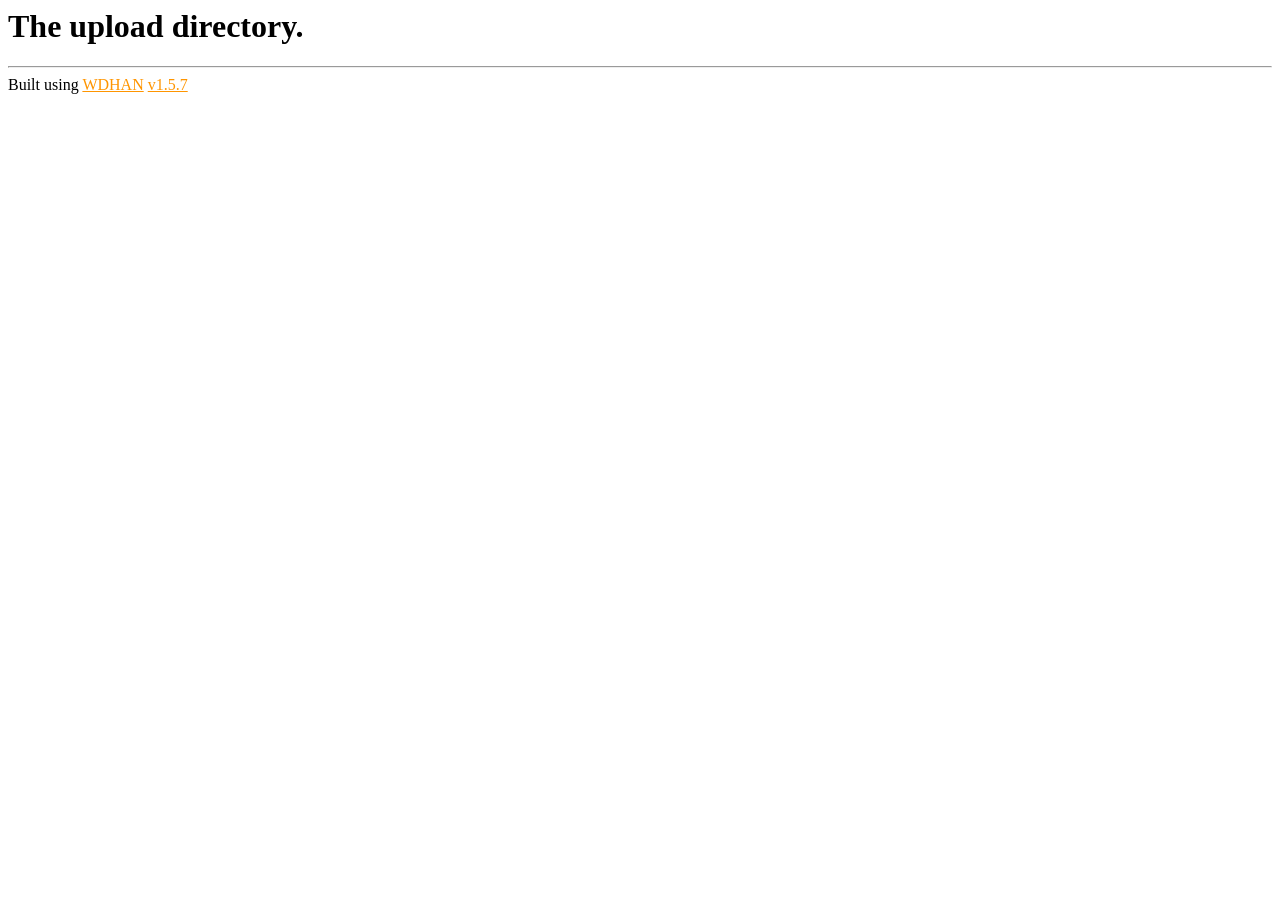
<file: index.html>
<head>
  <meta charset="UTF-8">
  <title>Upload Center</title>
  <link rel="stylesheet" href="https://MadeByEmil.github.io/up/css/main.css">
  <script src="https://code.jquery.com/jquery-3.4.1.min.js"></script>
</head>
<body>
<script src="https://cdn.filesizejs.com/filesize.min.js"></script>
<script>
	$(document).ready(function(){
		$.getJSON("https://api.github.com/repos/MadeByEmil/up/contents/?ref=gh-pages", function(result) {
			$.each(result, function(i, item){
				var $path_rest = item.path.replace(item.name, "");

				if(item.name !== "index.html")
				{
					if (item.size < 1100000) {
						$.getJSON("https://api.github.com/repos/MadeByEmil/up/contents/" + item.path + "?ref=gh-pages", function(f_result) {

							if(!Array.isArray(f_result))
							{
								var $file_base64 = f_result.content.replace("\n", "");

								console.log(f_result.name);
								console.log(f_result.message);
								var $file_url = "data:application/octet-stream;base64," + $file_base64;
								console.log($file_url);
								console.log("https://MadeByEmil.github.io/up/" + $path_rest + item.name);

								$("ul").append('<p>◾ <text class="small">' + $path_rest + '</text><a id="' + item.sha + '-file_link" class="active" href="' + $file_url + '"' + 'title="' + "SHA of Git commit: " + item.sha + '" download="' + item.name + '" target="_blank" type="application/octet-stream">' + item.name + '</a>' + ' - <strong>' + item['type'] + '</strong><text class="small"> [' + item.size + ' characters, ' + filesize(item.size, {standard: "iec", fullform: true, round: 3, base: 2}) + ']</text>' + '</li></p>')
						} else {
							var $file_url = "https://MadeByEmil.github.io/up/" + $path_rest + item.name;
							console.log($file_url);
							$("ul").append('<p>◾ <text class="small">' + $path_rest + '</text><a id="' + item.sha + '-file_link" class="active" href="' + $file_url + '"' + 'title="' + "SHA of Git commit: " + item.sha + '">' + item.name + '</a>' + ' - <strong>' + item['type'] + '</strong>' + '</li></p>')
						}

						})

					} else {
						var $file_url = "https://MadeByEmil.github.io/up/" + $path_rest + item.name;
						console.log($file_url);
						$("ul").append('<p>◾ <text class="small">' + $path_rest + '</text><a id="' + item.sha + '-file_link" class="active" href="' + $file_url + '"' + 'title="' + "SHA of Git commit: " + item.sha + '" download="' + item.name + '" target="_blank" type="application/octet-stream">' + item.name + '</a>' + ' - <strong>' + item['type'] + '</strong><text class="small"> [' + item.size + ' characters, ' + filesize(item.size, {standard: "iec", fullform: true, round: 3, base: 2}) + ']</text>' + '</li></p>')
					}
				} else {
					return;
				}

			});
		});
		var colors = ['#222', '#666', 'rgb(255,59,48)', 'rgb(255,149,0)', 'rgb(0,122,255)', 'rgb(88,86,214)', 'rgb(255,45,85)'];
		var randomColor = colors[Math.floor(Math.random() * colors.length)];
		$('a:link, a:visited, a:hover, a:active').css('color', randomColor);
	});

</script>
<h1>The upload directory.</h1>
<noscript>
  <a href="https://github.com/MadeByEmil/up/tree/master/up">Browse … </a>
<!-- <br> -->
</noscript>
<!-- <button type="button">List files  … </button> -->
<ul style="color: #aaa"></ul>
  <!-- <script>
var colors = ['#222', '#666', 'rgb(255,59,48)', 'rgb(255,149,0)', 'rgb(255,204,0)', 'rgb(76,217,100)', 'rgb(90,200,250)', 'rgb(0,122,255)', 'rgb(88,86,214)', 'rgb(255,45,85)'];
var randomColor = colors[Math.floor(Math.random() * colors.length)];
$('a:link, a:visited, a:hover, a:active').css('color', randomColor);
</script> -->
</body>
<div class="footer">
  <hr />
  <p style="all: unset;">Built using <a href="https://github.com/MadeByEmil/WDHAN">WDHAN</a> <a href="https://github.com/MadeByEmil/WDHAN/releases/tag/v1.5.7">v1.5.7</a></p>
</div>
<script>
  var colors = ['#222', '#666', 'rgb(255,59,48)', 'rgb(255,149,0)', 'rgb(0,122,255)', 'rgb(88,86,214)', 'rgb(255,45,85)'];
  var randomColor = colors[Math.floor(Math.random() * colors.length)];
  $('a:link, a:visited, a:hover, a:active').css('color', randomColor);
</script>
</file>
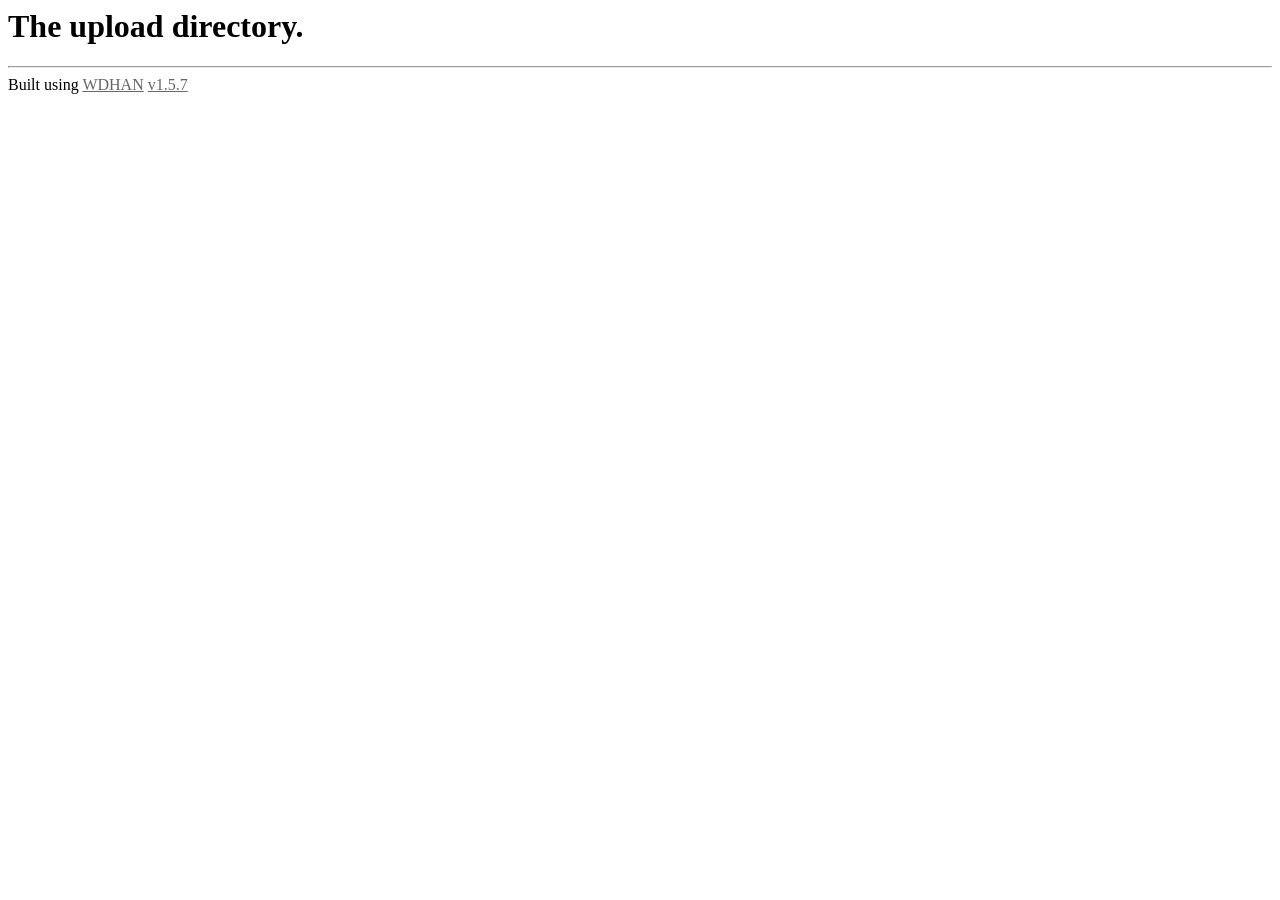
<file: css/index.html>
<head>
  <meta charset="UTF-8">
  <title>Upload Center</title>
  <link rel="stylesheet" href="https://MadeByEmil.github.io/up/css/main.css">
  <script src="https://code.jquery.com/jquery-3.4.1.min.js"></script>
</head>

<body>
<script src="https://cdn.filesizejs.com/filesize.min.js"></script>

<script>
	$(document).ready(function(){
		$.getJSON("https://api.github.com/repos/MadeByEmil/up/contents/css?ref=gh-pages", function(result) {
			$.each(result, function(i, item){
				var $path_rest = item.path.replace(item.name, "");

				if(item.name !== "index.html")
				{
					if (item.size < 1100000) {
						$.getJSON("https://api.github.com/repos/MadeByEmil/up/contents/" + item.path + "?ref=gh-pages", function(f_result) {

							if(!Array.isArray(f_result))
							{
								var $file_base64 = f_result.content.replace("\n", "");

								console.log(f_result.name);
								console.log(f_result.message);
								var $file_url = "data:application/octet-stream;base64," + $file_base64;
								console.log($file_url);
								console.log("https://MadeByEmil.github.io/up/" + $path_rest + item.name);

								$("ul").append('<p>◾ <text class="small">' + $path_rest + '</text><a id="' + item.sha + '-file_link" class="active" href="' + $file_url + '"' + 'title="' + "SHA of Git commit: " + item.sha + '" download="' + item.name + '" target="_blank" type="application/octet-stream">' + item.name + '</a>' + ' - <strong>' + item['type'] + '</strong><text class="small"> [' + item.size + ' characters, ' + filesize(item.size, {standard: "iec", fullform: true, round: 3, base: 2}) + ']</text>' + '</li></p>')
						} else {
							var $file_url = "https://MadeByEmil.github.io/up/" + $path_rest + item.name;
							console.log($file_url);
							$("ul").append('<p>◾ <text class="small">' + $path_rest + '</text><a id="' + item.sha + '-file_link" class="active" href="' + $file_url + '"' + 'title="' + "SHA of Git commit: " + item.sha + '">' + item.name + '</a>' + ' - <strong>' + item['type'] + '</strong>' + '</li></p>')
						}

						})

					} else {
						var $file_url = "https://MadeByEmil.github.io/up/" + $path_rest + item.name;
						console.log($file_url);
						$("ul").append('<p>◾ <text class="small">' + $path_rest + '</text><a id="' + item.sha + '-file_link" class="active" href="' + $file_url + '"' + 'title="' + "SHA of Git commit: " + item.sha + '" download="' + item.name + '" target="_blank" type="application/octet-stream">' + item.name + '</a>' + ' - <strong>' + item['type'] + '</strong><text class="small"> [' + item.size + ' characters, ' + filesize(item.size, {standard: "iec", fullform: true, round: 3, base: 2}) + ']</text>' + '</li></p>')
					}
				} else {
					return;
				}

			});
		});
		var colors = ['#222', '#666', 'rgb(255,59,48)', 'rgb(255,149,0)', 'rgb(0,122,255)', 'rgb(88,86,214)', 'rgb(255,45,85)'];
		var randomColor = colors[Math.floor(Math.random() * colors.length)];
		$('a:link, a:visited, a:hover, a:active').css('color', randomColor);
	});

</script>

<h1>The upload directory.</h1>
<noscript>
  <a href="https://github.com/MadeByEmil/up/tree/master/up">Browse … </a>
<!-- <br> -->
</noscript>
<!-- <button type="button">List files  … </button> -->
<ul style="color: #aaa"></ul>
  <!-- <script>
var colors = ['#222', '#666', 'rgb(255,59,48)', 'rgb(255,149,0)', 'rgb(255,204,0)', 'rgb(76,217,100)', 'rgb(90,200,250)', 'rgb(0,122,255)', 'rgb(88,86,214)', 'rgb(255,45,85)'];
var randomColor = colors[Math.floor(Math.random() * colors.length)];
$('a:link, a:visited, a:hover, a:active').css('color', randomColor);
</script> -->

</body>
<div class="footer">
  <hr />
  <p style="all: unset;">Built using <a href="https://github.com/MadeByEmil/WDHAN">WDHAN</a> <a href="https://github.com/MadeByEmil/WDHAN/releases/tag/v1.5.7">v1.5.7</a></p>
</div>

<script>
  var colors = ['#222', '#666', 'rgb(255,59,48)', 'rgb(255,149,0)', 'rgb(0,122,255)', 'rgb(88,86,214)', 'rgb(255,45,85)'];
  var randomColor = colors[Math.floor(Math.random() * colors.length)];
  $('a:link, a:visited, a:hover, a:active').css('color', randomColor);
</script>
</file>
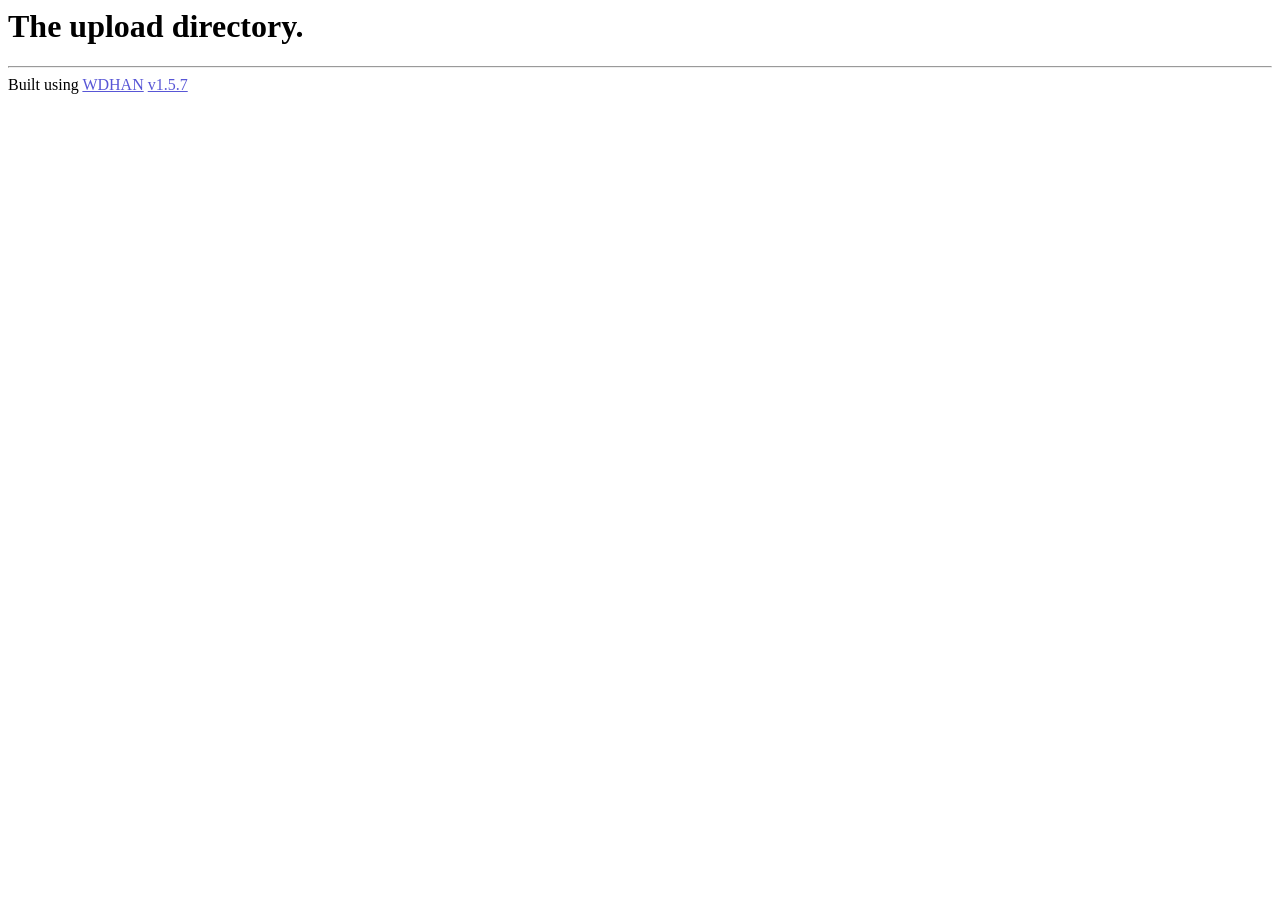
<file: files/index.html>
<head>
  <meta charset="UTF-8">
  <title>Upload Center</title>
  <link rel="stylesheet" href="https://MadeByEmil.github.io/up/css/main.css">
  <script src="https://code.jquery.com/jquery-3.4.1.min.js"></script>
</head>

<body>
<script src="https://cdn.filesizejs.com/filesize.min.js"></script>

<script>
	$(document).ready(function(){
		$.getJSON("https://api.github.com/repos/MadeByEmil/up/contents/files?ref=gh-pages", function(result) {
			$.each(result, function(i, item){
				var $path_rest = item.path.replace(item.name, "");

				if(item.name !== "index.html")
				{
					if (item.size < 1100000) {
						$.getJSON("https://api.github.com/repos/MadeByEmil/up/contents/" + item.path + "?ref=gh-pages", function(f_result) {

							if(!Array.isArray(f_result))
							{
								var $file_base64 = f_result.content.replace("\n", "");

								console.log(f_result.name);
								console.log(f_result.message);
								var $file_url = "data:application/octet-stream;base64," + $file_base64;
								console.log($file_url);
								console.log("https://MadeByEmil.github.io/up/" + $path_rest + item.name);

								$("ul").append('<p>◾ <text class="small">' + $path_rest + '</text><a id="' + item.sha + '-file_link" class="active" href="' + $file_url + '"' + 'title="' + "SHA of Git commit: " + item.sha + '" download="' + item.name + '" target="_blank" type="application/octet-stream">' + item.name + '</a>' + ' - <strong>' + item['type'] + '</strong><text class="small"> [' + item.size + ' characters, ' + filesize(item.size, {standard: "iec", fullform: true, round: 3, base: 2}) + ']</text>' + '</li></p>')
						} else {
							var $file_url = "https://MadeByEmil.github.io/up/" + $path_rest + item.name;
							console.log($file_url);
							$("ul").append('<p>◾ <text class="small">' + $path_rest + '</text><a id="' + item.sha + '-file_link" class="active" href="' + $file_url + '"' + 'title="' + "SHA of Git commit: " + item.sha + '">' + item.name + '</a>' + ' - <strong>' + item['type'] + '</strong>' + '</li></p>')
						}

						})

					} else {
						var $file_url = "https://MadeByEmil.github.io/up/" + $path_rest + item.name;
						console.log($file_url);
						$("ul").append('<p>◾ <text class="small">' + $path_rest + '</text><a id="' + item.sha + '-file_link" class="active" href="' + $file_url + '"' + 'title="' + "SHA of Git commit: " + item.sha + '" download="' + item.name + '" target="_blank" type="application/octet-stream">' + item.name + '</a>' + ' - <strong>' + item['type'] + '</strong><text class="small"> [' + item.size + ' characters, ' + filesize(item.size, {standard: "iec", fullform: true, round: 3, base: 2}) + ']</text>' + '</li></p>')
					}
				} else {
					return;
				}

			});
		});
		var colors = ['#222', '#666', 'rgb(255,59,48)', 'rgb(255,149,0)', 'rgb(0,122,255)', 'rgb(88,86,214)', 'rgb(255,45,85)'];
		var randomColor = colors[Math.floor(Math.random() * colors.length)];
		$('a:link, a:visited, a:hover, a:active').css('color', randomColor);
	});

</script>

<h1>The upload directory.</h1>
<noscript>
  <a href="https://github.com/MadeByEmil/up/tree/master/up">Browse … </a>
<!-- <br> -->
</noscript>
<!-- <button type="button">List files  … </button> -->
<ul style="color: #aaa"></ul>
  <!-- <script>
var colors = ['#222', '#666', 'rgb(255,59,48)', 'rgb(255,149,0)', 'rgb(255,204,0)', 'rgb(76,217,100)', 'rgb(90,200,250)', 'rgb(0,122,255)', 'rgb(88,86,214)', 'rgb(255,45,85)'];
var randomColor = colors[Math.floor(Math.random() * colors.length)];
$('a:link, a:visited, a:hover, a:active').css('color', randomColor);
</script> -->

</body>
<div class="footer">
  <hr />
  <p style="all: unset;">Built using <a href="https://github.com/MadeByEmil/WDHAN">WDHAN</a> <a href="https://github.com/MadeByEmil/WDHAN/releases/tag/v1.5.7">v1.5.7</a></p>
</div>

<script>
  var colors = ['#222', '#666', 'rgb(255,59,48)', 'rgb(255,149,0)', 'rgb(0,122,255)', 'rgb(88,86,214)', 'rgb(255,45,85)'];
  var randomColor = colors[Math.floor(Math.random() * colors.length)];
  $('a:link, a:visited, a:hover, a:active').css('color', randomColor);
</script>
</file>
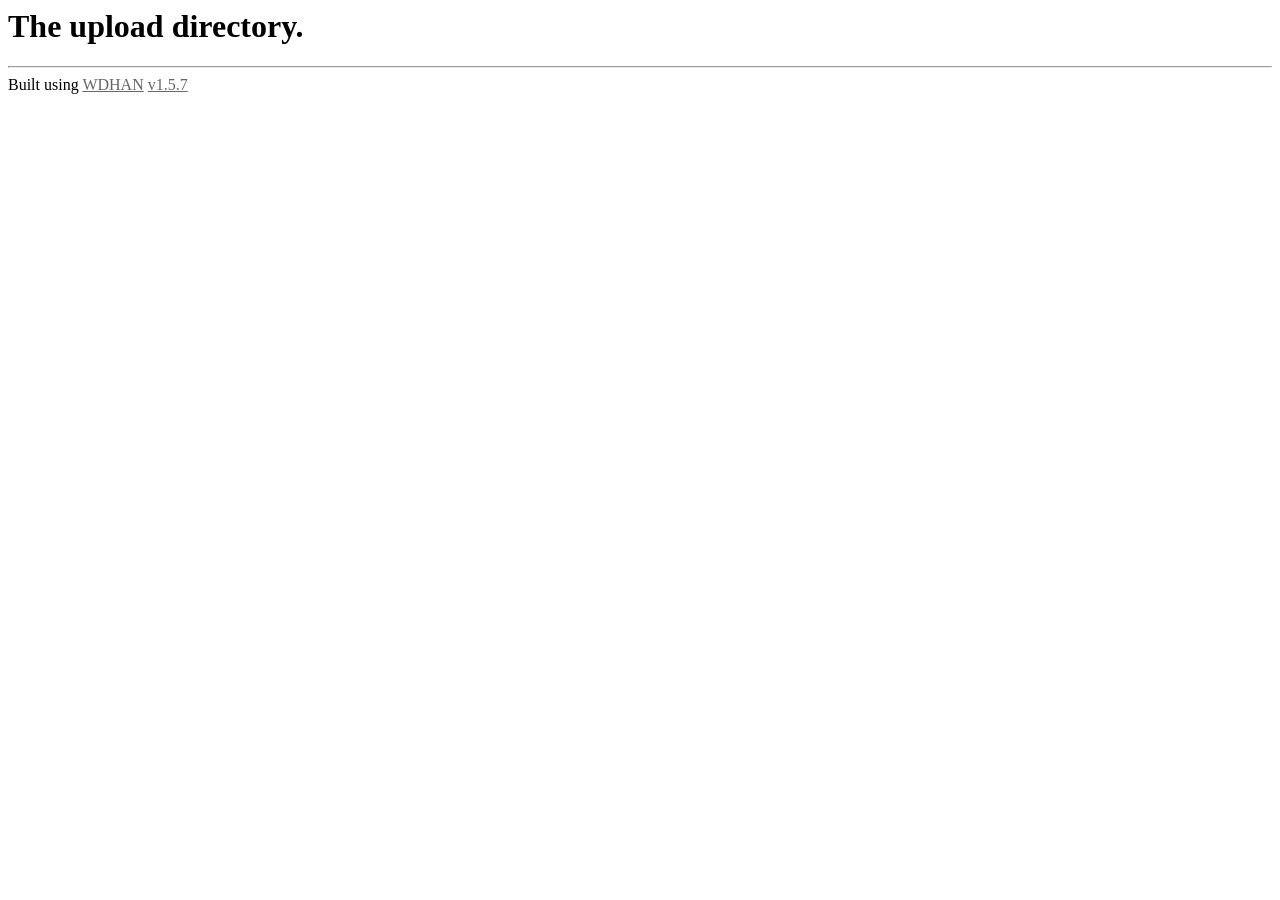
<file: posts/index.html>
<head>
  <meta charset="UTF-8">
  <title>Upload Center</title>
  <link rel="stylesheet" href="https://MadeByEmil.github.io/up/css/main.css">
  <script src="https://code.jquery.com/jquery-3.4.1.min.js"></script>
</head>

<body>
<script src="https://cdn.filesizejs.com/filesize.min.js"></script>

<script>
	$(document).ready(function(){
		$.getJSON("https://api.github.com/repos/MadeByEmil/up/contents/_posts?ref=gh-pages", function(result) {
			$.each(result, function(i, item){
				var $path_rest = item.path.replace(item.name, "");

				if(item.name !== "index.html")
				{
					if (item.size < 1100000) {
						$.getJSON("https://api.github.com/repos/MadeByEmil/up/contents/" + item.path + "?ref=gh-pages", function(f_result) {

							if(!Array.isArray(f_result))
							{
								var $file_base64 = f_result.content.replace("\n", "");

								console.log(f_result.name);
								console.log(f_result.message);
								var $file_url = "data:application/octet-stream;base64," + $file_base64;
								console.log($file_url);
								console.log("https://MadeByEmil.github.io/up/" + $path_rest + item.name);

								$("ul").append('<p>◾ <text class="small">' + $path_rest + '</text><a id="' + item.sha + '-file_link" class="active" href="' + $file_url + '"' + 'title="' + "SHA of Git commit: " + item.sha + '" download="' + item.name + '" target="_blank" type="application/octet-stream">' + item.name + '</a>' + ' - <strong>' + item['type'] + '</strong><text class="small"> [' + item.size + ' characters, ' + filesize(item.size, {standard: "iec", fullform: true, round: 3, base: 2}) + ']</text>' + '</li></p>')
						} else {
							var $file_url = "https://MadeByEmil.github.io/up/" + $path_rest + item.name;
							console.log($file_url);
							$("ul").append('<p>◾ <text class="small">' + $path_rest + '</text><a id="' + item.sha + '-file_link" class="active" href="' + $file_url + '"' + 'title="' + "SHA of Git commit: " + item.sha + '">' + item.name + '</a>' + ' - <strong>' + item['type'] + '</strong>' + '</li></p>')
						}

						})

					} else {
						var $file_url = "https://MadeByEmil.github.io/up/" + $path_rest + item.name;
						console.log($file_url);
						$("ul").append('<p>◾ <text class="small">' + $path_rest + '</text><a id="' + item.sha + '-file_link" class="active" href="' + $file_url + '"' + 'title="' + "SHA of Git commit: " + item.sha + '" download="' + item.name + '" target="_blank" type="application/octet-stream">' + item.name + '</a>' + ' - <strong>' + item['type'] + '</strong><text class="small"> [' + item.size + ' characters, ' + filesize(item.size, {standard: "iec", fullform: true, round: 3, base: 2}) + ']</text>' + '</li></p>')
					}
				} else {
					return;
				}

			});
		});
		var colors = ['#222', '#666', 'rgb(255,59,48)', 'rgb(255,149,0)', 'rgb(0,122,255)', 'rgb(88,86,214)', 'rgb(255,45,85)'];
		var randomColor = colors[Math.floor(Math.random() * colors.length)];
		$('a:link, a:visited, a:hover, a:active').css('color', randomColor);
	});

</script>

<h1>The upload directory.</h1>
<noscript>
  <a href="https://github.com/MadeByEmil/up/tree/master/up">Browse … </a>
<!-- <br> -->
</noscript>
<!-- <button type="button">List files  … </button> -->
<ul style="color: #aaa"></ul>
  <!-- <script>
var colors = ['#222', '#666', 'rgb(255,59,48)', 'rgb(255,149,0)', 'rgb(255,204,0)', 'rgb(76,217,100)', 'rgb(90,200,250)', 'rgb(0,122,255)', 'rgb(88,86,214)', 'rgb(255,45,85)'];
var randomColor = colors[Math.floor(Math.random() * colors.length)];
$('a:link, a:visited, a:hover, a:active').css('color', randomColor);
</script> -->

</body>
<div class="footer">
  <hr />
  <p style="all: unset;">Built using <a href="https://github.com/MadeByEmil/WDHAN">WDHAN</a> <a href="https://github.com/MadeByEmil/WDHAN/releases/tag/v1.5.7">v1.5.7</a></p>
</div>

<script>
  var colors = ['#222', '#666', 'rgb(255,59,48)', 'rgb(255,149,0)', 'rgb(0,122,255)', 'rgb(88,86,214)', 'rgb(255,45,85)'];
  var randomColor = colors[Math.floor(Math.random() * colors.length)];
  $('a:link, a:visited, a:hover, a:active').css('color', randomColor);
</script>
</file>
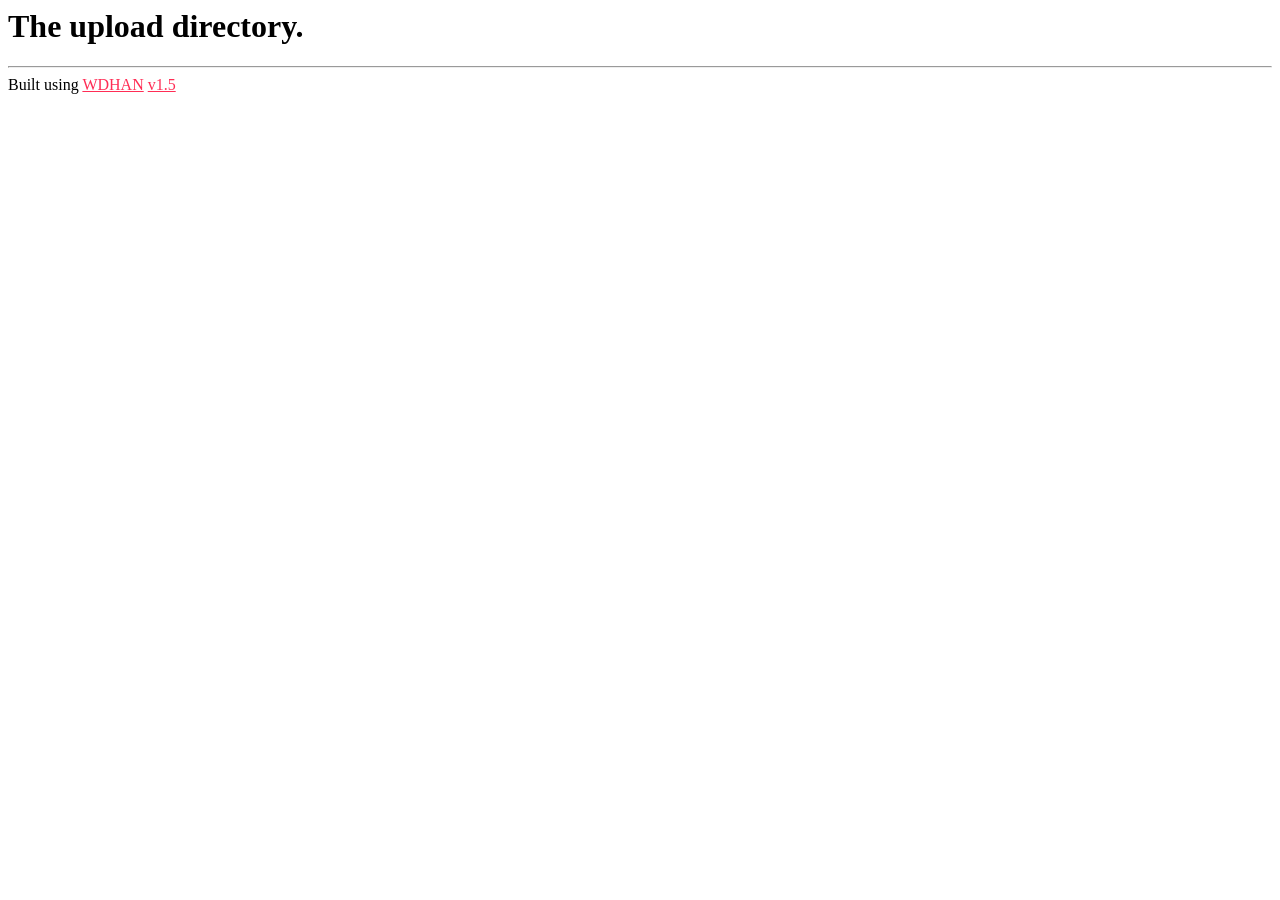
<file: up/index.html>
<head>
  <meta charset="UTF-8">
  <title>Upload Center</title>
  <link rel="stylesheet" href="https://MadeByEmil.github.io/up/css/main.css">
  <script src="https://code.jquery.com/jquery-3.4.1.min.js"></script>
</head>

<body>
<script src="https://cdn.filesizejs.com/filesize.min.js"></script>

<script>
	$(document).ready(function(){
		$.getJSON("https://api.github.com/repos/MadeByEmil/up/contents/up", function(result) {
			$.each(result, function(i, item){
				var $path_rest = item.path.replace(item.name, "")   ;
				if (item.size < 1100000) {
					$.getJSON("https://api.github.com/repos/MadeByEmil/up/contents/" + item.path, function(f_result) {

						var $file_base64 = f_result.content.replace("\n", "");
						console.log(f_result.name);

						console.log(f_result.message);

						var $file_url = "data:application/octet-stream;base64," + $file_base64;
						console.log($file_url);


						$("ul").append('<p>◾ <text class="small">' + $path_rest + '</text><a id="' + item.sha + '-file_link" class="active" href="' + $file_url + '"' + 'title="' + "SHA-1 of Git commit: " + item.sha + '" download="' + item.name + '" target="_blank" type="application/octet-stream">' + item.name + '</a>' + ' - <strong>' + item['type'] + '</strong><text class="small"> [' + item.size + ' characters, ' + filesize(item.size, {standard: "iec", fullform: true, round: 3, base: 2}) + ']</text>' + '</li></p>')
						var colors = ['#222', '#666', 'rgb(255,59,48)', 'rgb(255,149,0)', 'rgb(0,122,255)', 'rgb(88,86,214)', 'rgb(255,45,85)'];
						var randomColor = colors[Math.floor(Math.random() * colors.length)];
						$('a:link, a:visited, a:hover, a:active').css('color', randomColor);

					})

				} else {
					var $file_url = "https://up/" + $path_rest + item.name  ;
					console.log($file_url);
					$("ul").append('<p>◾ <text class="small">' + $path_rest + '</text><a id="' + item.sha + '-file_link" class="active" href="' + $file_url + '"' + 'title="' + "SHA-1 of Git commit: " + item.sha + '" download="' + item.name + '" target="_blank" type="application/octet-stream">' + item.name + '</a>' + ' - <strong>' + item['type'] + '</strong><text class="small"> [' + item.size + ' characters, ' + filesize(item.size, {standard: "iec", fullform: true, round: 3, base: 2}) + ']</text>' + '</li></p>')
				}
			});
		});
	});

</script>

<h1>The upload directory.</h1>
<noscript>
  <a href="https://github.com/MadeByEmil/up/tree/master/up">Browse … </a>
<!-- <br> -->
</noscript>
<!-- <button type="button">List files  … </button> -->
<ul style="color: #aaa"></ul>
  <!-- <script>
var colors = ['#222', '#666', 'rgb(255,59,48)', 'rgb(255,149,0)', 'rgb(255,204,0)', 'rgb(76,217,100)', 'rgb(90,200,250)', 'rgb(0,122,255)', 'rgb(88,86,214)', 'rgb(255,45,85)'];
var randomColor = colors[Math.floor(Math.random() * colors.length)];
$('a:link, a:visited, a:hover, a:active').css('color', randomColor);
</script> -->

</body>
<div class="footer">
  <hr />
  <p style="all: unset;">Built using <a href="https://github.com/MadeByEmil/WDHAN">WDHAN</a> <a href="https://github.com/MadeByEmil/WDHAN/releases/tag/v1.5">v1.5</a></p>
</div>

<script>
  var colors = ['#222', '#666', 'rgb(255,59,48)', 'rgb(255,149,0)', 'rgb(0,122,255)', 'rgb(88,86,214)', 'rgb(255,45,85)'];
  var randomColor = colors[Math.floor(Math.random() * colors.length)];
  $('a:link, a:visited, a:hover, a:active').css('color', randomColor);
</script>
</file>
